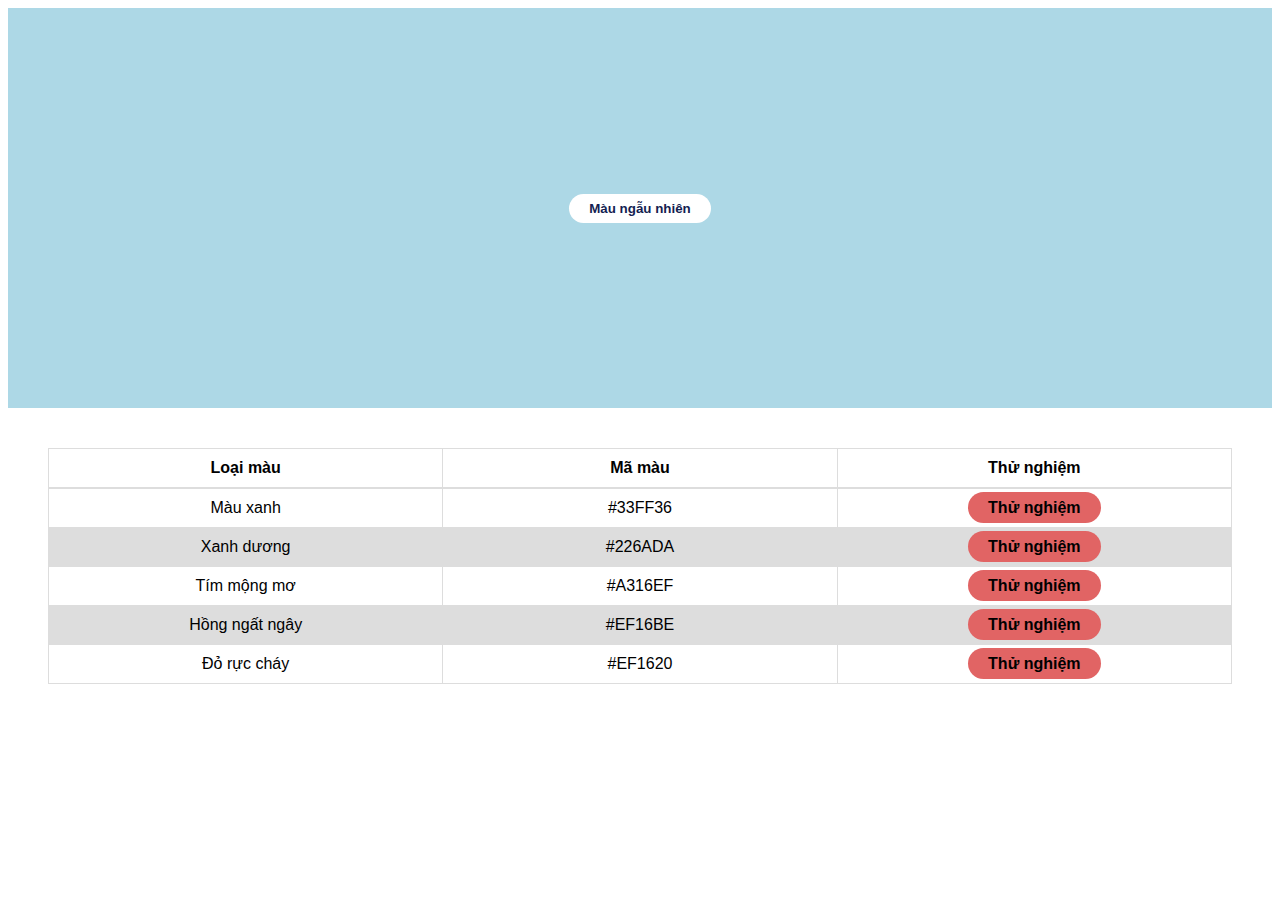
<file: testFinal/bai3.html>
<!DOCTYPE html>
<html lang="en">
<head>
    <meta charset="UTF-8">
    <meta http-equiv="X-UA-Compatible" content="IE=edge">
    <meta name="viewport" content="width=device-width, initial-scale=1.0">
    <title>Document</title>
    <link rel="stylesheet" href="./bai3.css">
</head>
<body>
    <div class="col-12">
        <div class="background-default">
            <button class="btn-random">Màu ngẫu nhiên</button>
        </div>
    </div>
    <div class="container p-4">
        <div class="row">
            <table>
                <tr>
                  <th>Loại màu</th>
                  <th>Mã màu</th>
                  <th>Thử nghiệm</th>
                </tr>
            </table>
            <table class="changeColor"></table>
        </div>  
    </div>
    <script src="./bai3.js"></script>
</body>
</html>
</file>
<file: testFinal/bai3.css>
.container{
    max-width: 1320px;
    margin: auto;
}
.col-1{
    width: 8.3%;
    flex: 0 0 auto;
}
.col-2{
    width: 16.6%;
    flex: 0 0 auto;
}
.col-3{
    width: 25%;
    flex: 0 0 auto;
}
.col-4{
    width: 33.3%;
    flex: 0 0 auto;
}
.col-5{
    width: 41.6%;
    flex: 0 0 auto;
}
.col-6{
    width: 50%;
    flex: 0 0 auto;
}
.col-7{
    width: 58.3%;
    flex: 0 0 auto;
}
.col-8{
    width: 66.6%;
    flex: 0 0 auto;
}
.col-9{
    width: 75%;
    flex: 0 0 auto;
}
.col-10{
    width: 83.3%;
    flex: 0 0 auto;
}
.col-11{
    width: 91.6%;
    flex: 0 0 auto;
}
.col-12{
    width: 100% !important;
    flex: 0 0 auto;
}
.p-4{
    padding: 40px;
}
.textCenter{
    text-align: center !important;
}
.btn-random {
    color: #141E51;
    background: #fff;
    padding: 7px 20px;
    font-weight: 700;
    border-radius: 25px;
    cursor: pointer;
    text-align: center;
    border: none;
    display: block;
    margin: auto;
}
.btn-random:focus {
  outline: none;
}
.background-default{
    background: lightblue;
    height: 400px;
    justify-content: center;
    display: flex;
}
.buttonStyle{
    color: #000000;
    background: rgb(225, 100, 100);
    border-radius: 10px;
    padding: 7px 20px;
    font-weight: 700;
    border-radius: 25px;
    cursor: pointer;
    text-align: center;
    text-decoration: none;
}
table {
    font-family: arial, sans-serif;
    border-collapse: collapse;
    width: 100%;
  }
  
  td, th {
    border: 1px solid #dddddd;
    text-align: left;
    padding: 10px;
    text-align: center;
    width:33% 
  }

  tr:nth-child(even) {
    background-color: #dddddd;
  }
</file>
